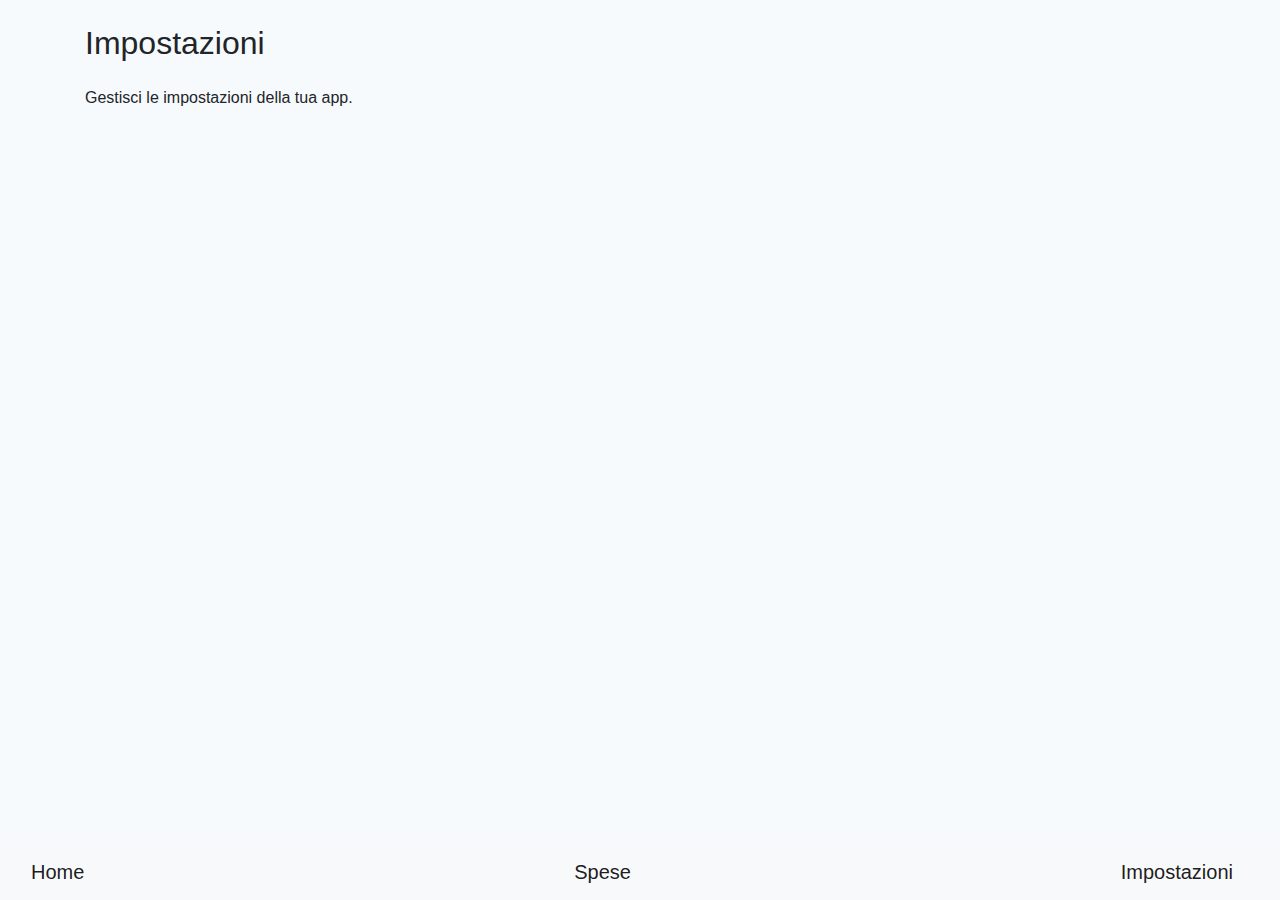
<file: settings.html>
<!DOCTYPE html>
<html lang="it">
<head>
    <meta charset="UTF-8">
    <meta name="viewport" content="width=device-width, initial-scale=1.0">
    <title>Gestione Spese - Impostazioni</title>

    <!-- Bootstrap CSS -->
    <link href="https://stackpath.bootstrapcdn.com/bootstrap/4.5.2/css/bootstrap.min.css" rel="stylesheet">

    <!-- CSS Personalizzato -->
    <link rel="stylesheet" href="style.css">

    <script src="app.js"></script>
</head>
<body>
    <div class="container">
        <h2 class="my-4">Impostazioni</h2>
        <p>Gestisci le impostazioni della tua app.</p>
        <!-- Qui puoi aggiungere le impostazioni che desideri -->
    </div>

    <!-- Barra di navigazione -->
    <nav class="navbar navbar-expand-lg navbar-light bg-light fixed-bottom">
        <div class="container-fluid">
            <a class="navbar-brand" href="index.html">Home</a>
            <a class="navbar-brand" href="expenses.html">Spese</a>
            <a class="navbar-brand" href="settings.html">Impostazioni</a>
        </div>
    </nav>
</body>
</html>
</file>
<file: style.css>
/* Stili personalizzati */

body {
    background-color: #f7fafc; /* Colore di sfondo chiaro */
}

.custom-card {
    border-radius: 12px;
    border: 2px solid #e2e8f0;
    padding: 16px;
    margin-bottom: 16px;
    background-color: #ffffff;
    box-shadow: 0 4px 6px rgba(0, 0, 0, 0.1);
}

.custom-card h2 {
    font-size: 24px;
    color: #2b6cb0;
}

.custom-card p {
    font-size: 16px;
    color: #4a5568;
}

.custom-button {
    background-color: #e53e3e;
    color: #fff;
    padding: 8px 16px;
    border-radius: 4px;
    text-align: center;
    display: inline-block;
}

.custom-button:hover {
    background-color: #c53030;
}
</file>
